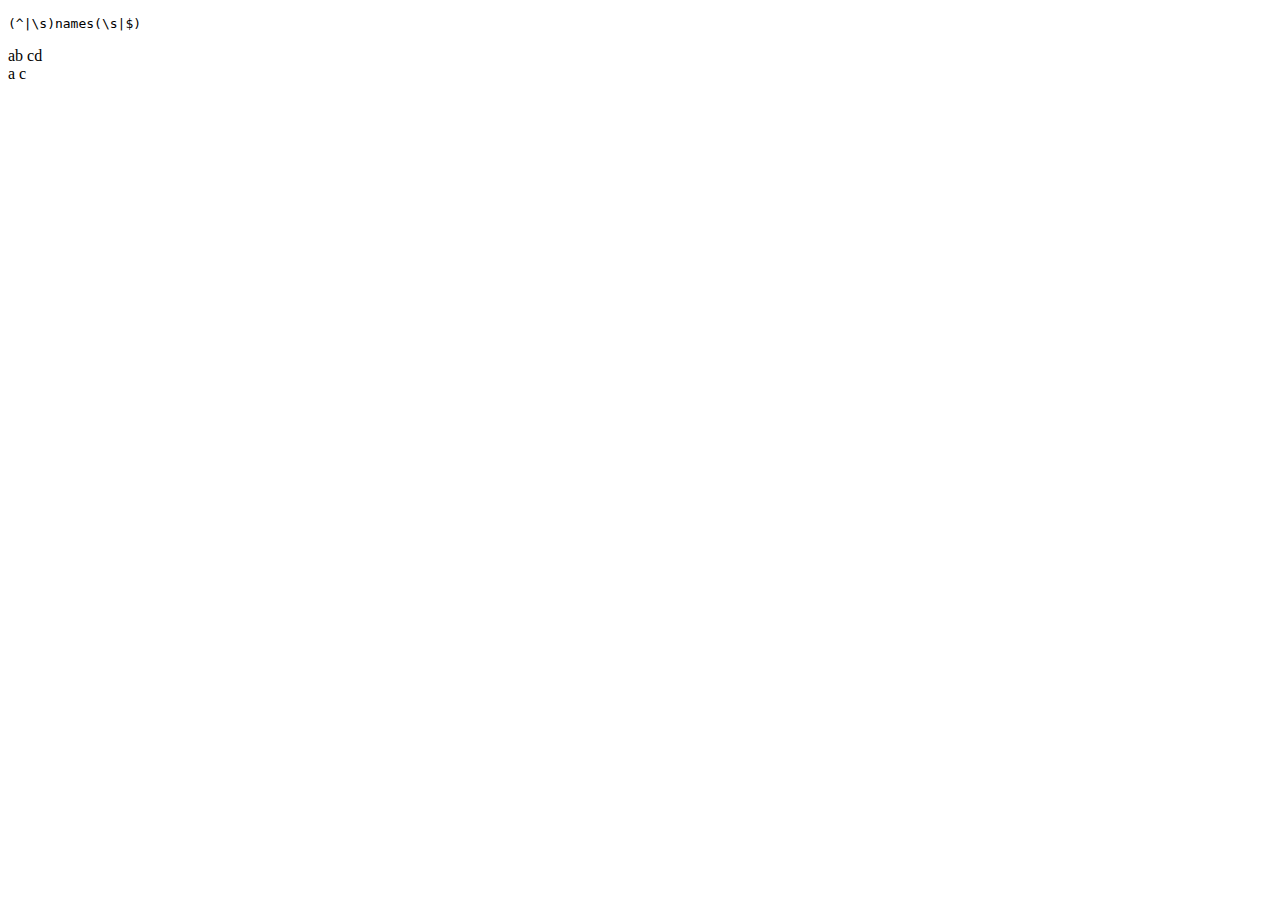
<file: pre/k2.html>
<!DOCTYPE html>
<html>
<head>
    <meta charset="UTF-8">
    <title>getElementsByClassName 兼容</title>
</head>
<body>
    
<p><pre>(^|\s)names(\s|$)</pre></p>
<div class="ab cd">ab cd</div>
<div class="a c">a c</div>
<script>

function getElementsByClassName(names, rootElement) {
    if (!rootElement) {
        rootElement = document;
    }
    
    if (rootElement.getElementsByClassName) {
        // console.log("走的是原生方法");
        return rootElement.getElementsByClassName(names);
    }
    
    // console.log("走的是兼容方案");
    var classElements = [];
    var allElements = rootElement.getElementsByTagName("*");
    pattern = new RegExp("(^|\\s)" + names + "(\\s|$)");

    for (var i = 0, j = 0; i < allElements.length; i++) {
        if (pattern.test(allElements[i].className)) {
            classElements[j] = allElements[i];
            j++;
        }
    }

    return classElements;
}

var mt = getElementsByClassName("ab");
console.log(mt[0].className); // "ab cd"

var mt2 = getElementsByClassName("a");
console.log(mt2[0].className); // "a c"

var mt3 = getElementsByClassName("ac");
console.log(mt3); // []

</script>
</body>
</html>
</file>
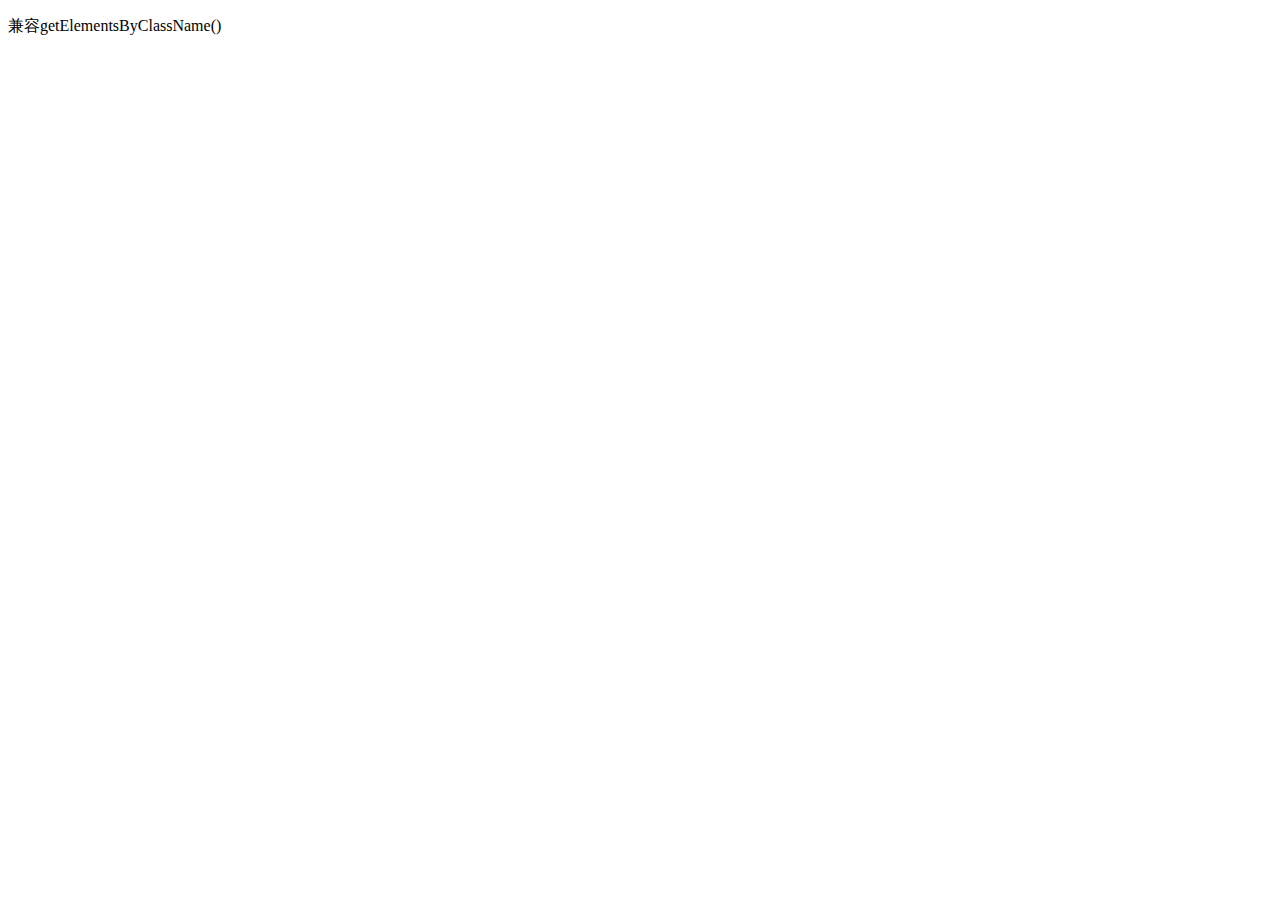
<file: pre/k3.html>
<!DOCTYPE html>
<html>
<head>
    <meta charset="UTF-8">
    <title>Document</title>
</head>
<body>
<p>兼容getElementsByClassName()</p>
<div id="div1" class="a b c aass"></div>
<script>
var test = document.getElementById("div1");
console.log(test.className);

// (^|\s)searchClass(\s|$)
/(^|\s)a(\s|$)/.test("abc");
</script>
</body>
</html>
</file>
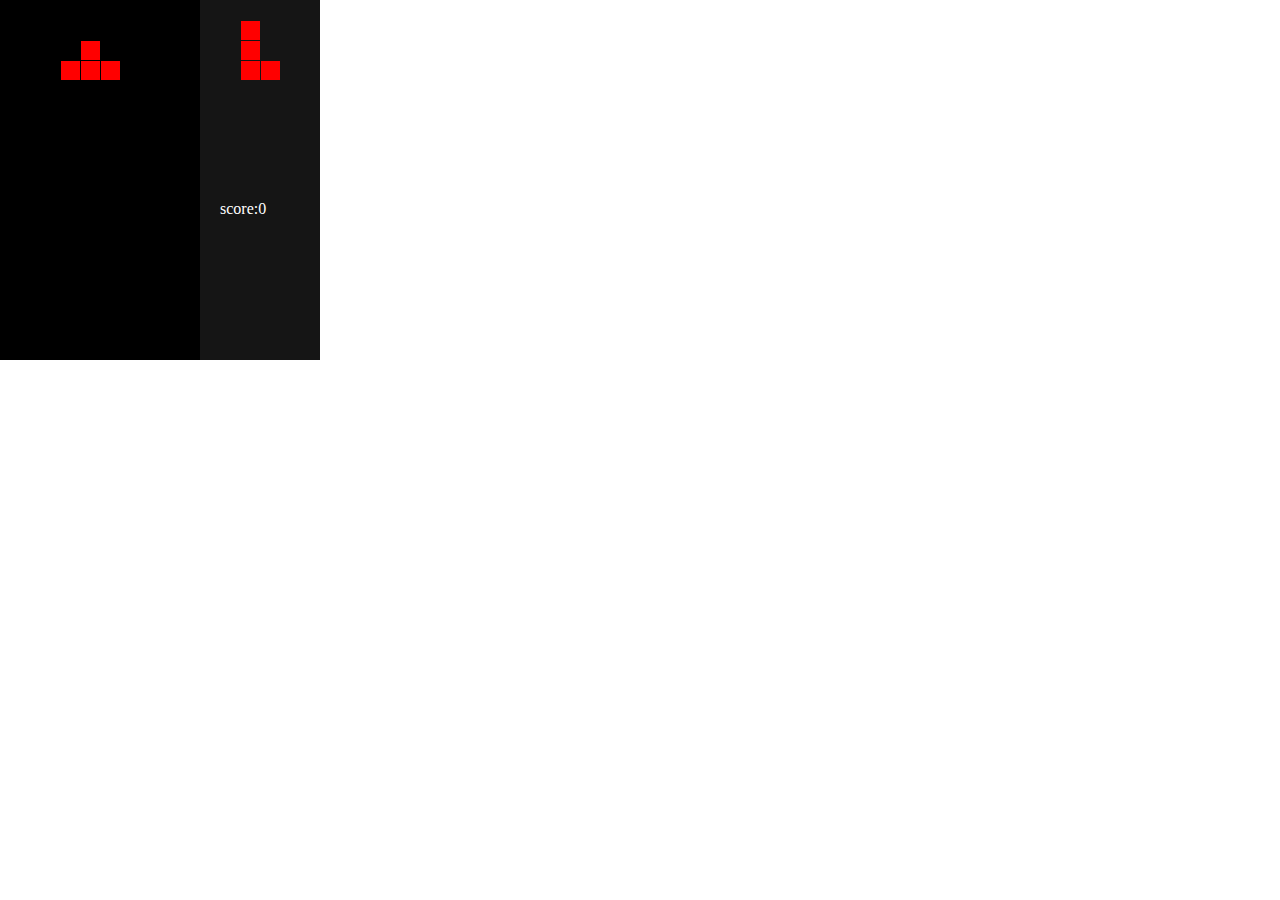
<file: pre/k8.html>
<!DOCTYPE html>
<html>

<head>
    <meta http-equiv="Content-Type" content="text/html; charset=utf-8" />
    <title>俄罗斯方块</title>
    <style type="text/css">
        .c {
            margin: 1px;
            width: 19px;
            height: 19px;
            background: red;
            position: absolute;
        }

        .d {
            margin: 1px;
            width: 19px;
            height: 19px;
            background: gray;
            position: absolute;
        }

        .f {
            top: 0px;
            left: 0px;
            background: black;
            position: absolute;
        }

        .e {
            top: 0px;
            background: #151515;
            position: absolute;
        }

        .g {
            width: 100px;
            height: 20px;
            color: white;
            position: absolute;
        }
    </style>
    <script type="text/javascript">
        var row = 18;
        var col = 10;
        var announcement = 6;
        var size = 20;
        var isOver = false;
        var shapes = ("0,1,1,1,2,1,3,1;1,0,1,1,1,2,2,2;2,0,2,1,2,2,1,2;0,1,1,1,1,2,2,2;1,2,2,2,2,1,3,1;1,1,2,1,1,2,2,2;0,2,1,2,1,1,2,2").split(";");
        var tetris;
        var container;
        function createElm(tag, css) {
            var elm = document.createElement(tag);
            elm.className = css;
            document.body.appendChild(elm);
            return elm;
        }
        function Tetris(css, x, y, shape) {
            // 创建4个div用来组合出各种方块
            var myCss = css ? css : "c";
            this.divs = [createElm("div", myCss), createElm("div", myCss), createElm("div", myCss), createElm("div", myCss)];
            if (!shape) {
                this.divs2 = [createElm("div", myCss), createElm("div", myCss), createElm("div", myCss), createElm("div", myCss)];
                this.score = createElm("div", "g");
                this.score.style.top = 10 * size + "px";
                this.score.style.left = (col - -1) * size + "px";
                this.score.innerHTML = "score:0";
            }
            this.container = null;
            this.refresh = function () {
                this.x = (typeof (x) != 'undefined') ? x : 3;
                this.y = (typeof (y) != 'undefined') ? y : 0;
                // 如果有传参，优先使用参数的，如果有预告，优先使用预告，都没有就自己生成
                if (shape)
                    this.shape = shape;
                else if (this.shape2)
                    this.shape = this.shape2;
                else
                    this.shape = shape ? shape : shapes[Math.floor((Math.random() * shapes.length - 0.000000001))].split(",");
                this.shape2 = shapes[Math.floor((Math.random() * shapes.length - 0.000000001))].split(",");
                if (this.container && !this.container.check(this.x, this.y, this.shape)) {
                    isOver = true;
                    alert("游戏结束");
                }
                else {
                    this.show();
                    this.showScore();
                    this.showAnnouncement();
                }
            }
            // 显示方块
            this.show = function () {
                for (var i in this.divs) {
                    this.divs[i].style.top = (this.shape[i * 2 + 1] - -this.y) * size + "px";
                    this.divs[i].style.left = (this.shape[i * 2] - -this.x) * size + "px";
                }
            }
            // 显示预告
            this.showAnnouncement = function () {
                for (var i in this.divs2) {
                    this.divs2[i].style.top = (this.shape2[i * 2 + 1] - -1) * size + "px";
                    this.divs2[i].style.left = (this.shape2[i * 2] - -1 - -col) * size + "px";
                }
            }
            // 显示分数
            this.showScore = function () {
                if (this.container && this.score) {
                    this.score.innerHTML = "score:" + this.container.score;
                }
            }
            // 水平移动方块的位置
            this.hMove = function (step) {
                if (this.container.check(this.x - -step, this.y, this.shape)) {
                    this.x += step;
                    this.show();
                }
            }
            // 垂直移动方块位置
            this.vMove = function (step) {
                if (this.container.check(this.x, this.y - -step, this.shape)) {
                    this.y += step;
                    this.show();
                }
                else {
                    this.container.fixShape(this.x, this.y, this.shape);
                    this.container.findFull();
                    this.refresh();
                }
            }
            // 旋转方块
            this.rotate = function () {
                var newShape = [this.shape[1], 3 - this.shape[0], this.shape[3], 3 - this.shape[2], this.shape[5], 3 - this.shape[4], this.shape[7], 3 - this.shape[6]];
                if (this.container.check(this.x, this.y, newShape)) {
                    this.shape = newShape;
                    this.show();
                }
            }
            this.refresh();
        }
        function Container() {
            this.init = function () {
                // 绘制方块所在区域
                var bgDiv = createElm("div", "f");
                bgDiv.style.width = size * col + "px";
                bgDiv.style.height = size * row + "px";
                // 绘制预告所在区域
                var bgDiv = createElm("div", "e");
                bgDiv.style.left = size * col + "px";
                bgDiv.style.width = size * announcement + "px";
                bgDiv.style.height = size * row + "px";
                // 清空积分
                this.score = 0;
            }
            this.check = function (x, y, shape) {
                // 检查边界越界
                var flag = false;
                var leftmost = col;
                var rightmost = 0;
                var undermost = 0;
                for (var i = 0; i < 8; i += 2) {
                    // 记录最左边水平坐标
                    if (shape[i] < leftmost)
                        leftmost = shape[i];
                    // 记录最右边水平坐标
                    if (shape[i] > rightmost)
                        rightmost = shape[i];
                    // 记录最下边垂直坐标
                    if (shape[i + 1] > undermost)
                        undermost = shape[i + 1];
                    // 判断是否碰撞
                    if (this[(shape[i + 1] - -y) * 100 - -(shape[i] - -x)])
                        flag = true;
                }
                // 判断是否到达极限高度
                for (var m = 0; m < 3; m++)
                    for (var n = 0; n < col; n++)
                        if (this[m * 100 + n])
                            flag = true;
                if ((rightmost - -x + 1) > col || (leftmost - -x) < 0 || (undermost - -y + 1) > row || flag)
                    return false;
                return true;
            }
            // 用灰色方块替换红色方块，并在容器中记录灰色方块的位置
            this.fixShape = function (x, y, shape) {
                var t = new Tetris("d", x, y, shape);
                for (var i = 0; i < 8; i += 2)
                    this[(shape[i + 1] - -y) * 100 - -(shape[i] - -x)] = t.divs[i / 2];
            }
            // 遍历整个容器，判断是否可以消除
            this.findFull = function () {
                var s = 0;
                for (var m = 0; m < row; m++) {
                    var count = 0;
                    for (var n = 0; n < col; n++)
                        if (this[m * 100 + n])
                            count++;
                    if (count == col) {
                        s++;
                        this.removeLine(m);
                    }
                }
                this.score -= -this.calScore(s);
            }
            this.calScore = function (s) {
                if (s != 0)
                    return s - -this.calScore(s - 1)
                else
                    return 0;
            }
            // 消除指定一行方块
            this.removeLine = function (row) {
                // 移除一行方块
                for (var n = 0; n < col; n++)
                    document.body.removeChild(this[row * 100 + n]);
                // 把所消除行上面所有的方块下移一行
                for (var i = row; i > 0; i--) {
                    for (var j = 0; j < col; j++) {
                        this[i * 100 - -j] = this[(i - 1) * 100 - -j]
                        if (this[i * 100 - -j])
                            this[i * 100 - -j].style.top = i * size + "px";
                    }
                }
            }
        }
        function init() {
            container = new Container();
            container.init();
            tetris = new Tetris();
            tetris.container = container;
            document.onkeydown = function (e) {
                if (isOver) return;
                var e = window.event ? window.event : e;
                switch (e.keyCode) {
                    case 38: //up
                        tetris.rotate();
                        break;
                    case 40: //down
                        tetris.vMove(1);
                        break;
                    case 37: //left
                        tetris.hMove(-1);
                        break;
                    case 39: //right
                        tetris.hMove(1);
                        break;
                }
            }
            setInterval("if(!isOver) tetris.vMove(1)", 500);
        }

    </script>
</head>

<body onload="init()">
</body>

</html>
</file>
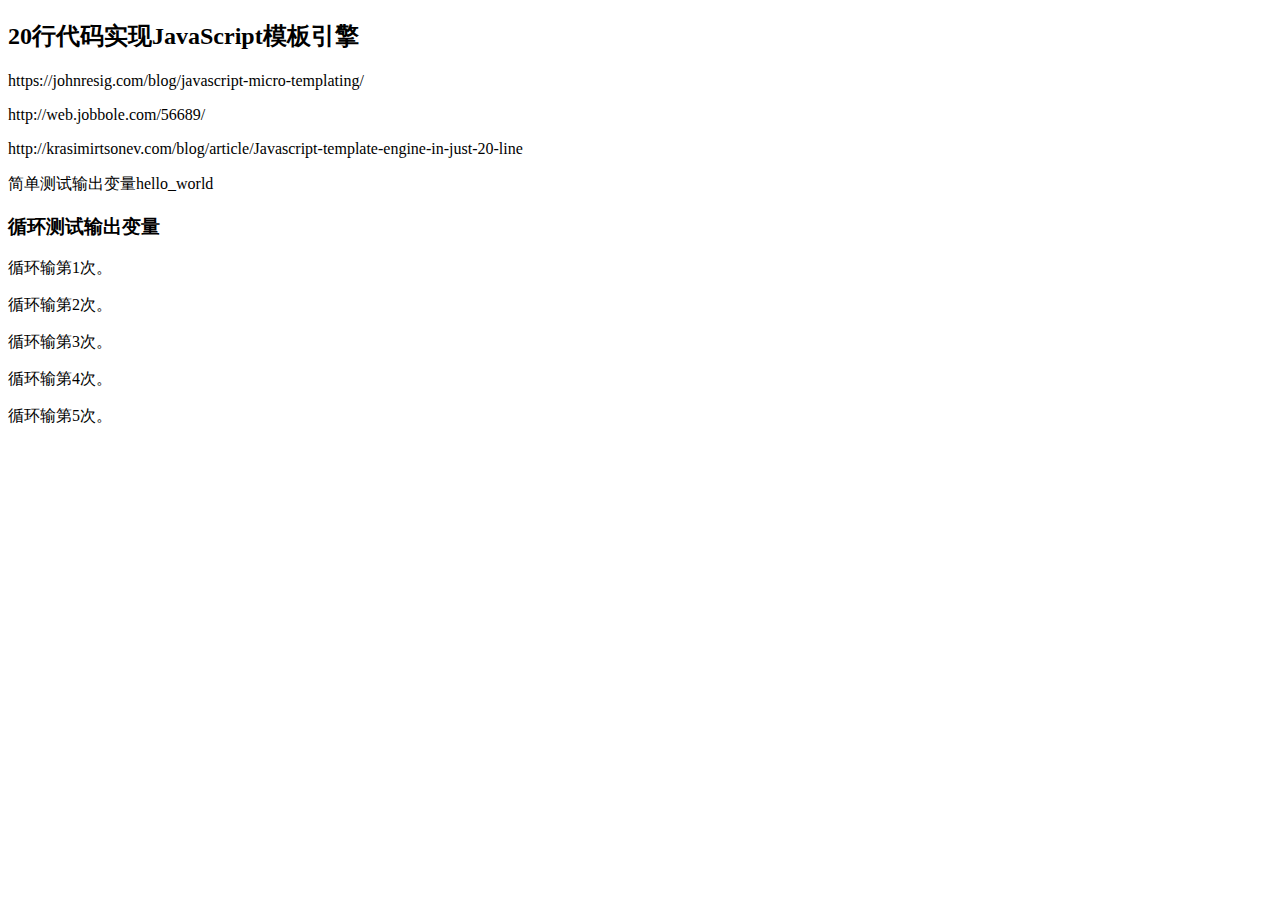
<file: pre/template.html>
<!DOCTYPE html>
<html>

<head>
    <meta charset="UTF-8">
    <title>20行代码实现JavaScript模板引擎</title>
</head>

<body>
    <h2>20行代码实现JavaScript模板引擎</h2>
    <p>https://johnresig.com/blog/javascript-micro-templating/</p>
    <p>http://web.jobbole.com/56689/</p>
    <p>http://krasimirtsonev.com/blog/article/Javascript-template-engine-in-just-20-line</p>
    <div id="wrap">
        <p>简单测试输出变量<%this.name%></p>
    </div>

    <div id="wrap2">
        <h3>循环测试输出变量</h3>
        <%for(var i=1; i<=5; i++) {%>
            <p>循环输第<%i%>次。</p>
        <%}%>
    </div>

    <script src="template.js"></script>
</body>

</html>
</file>
